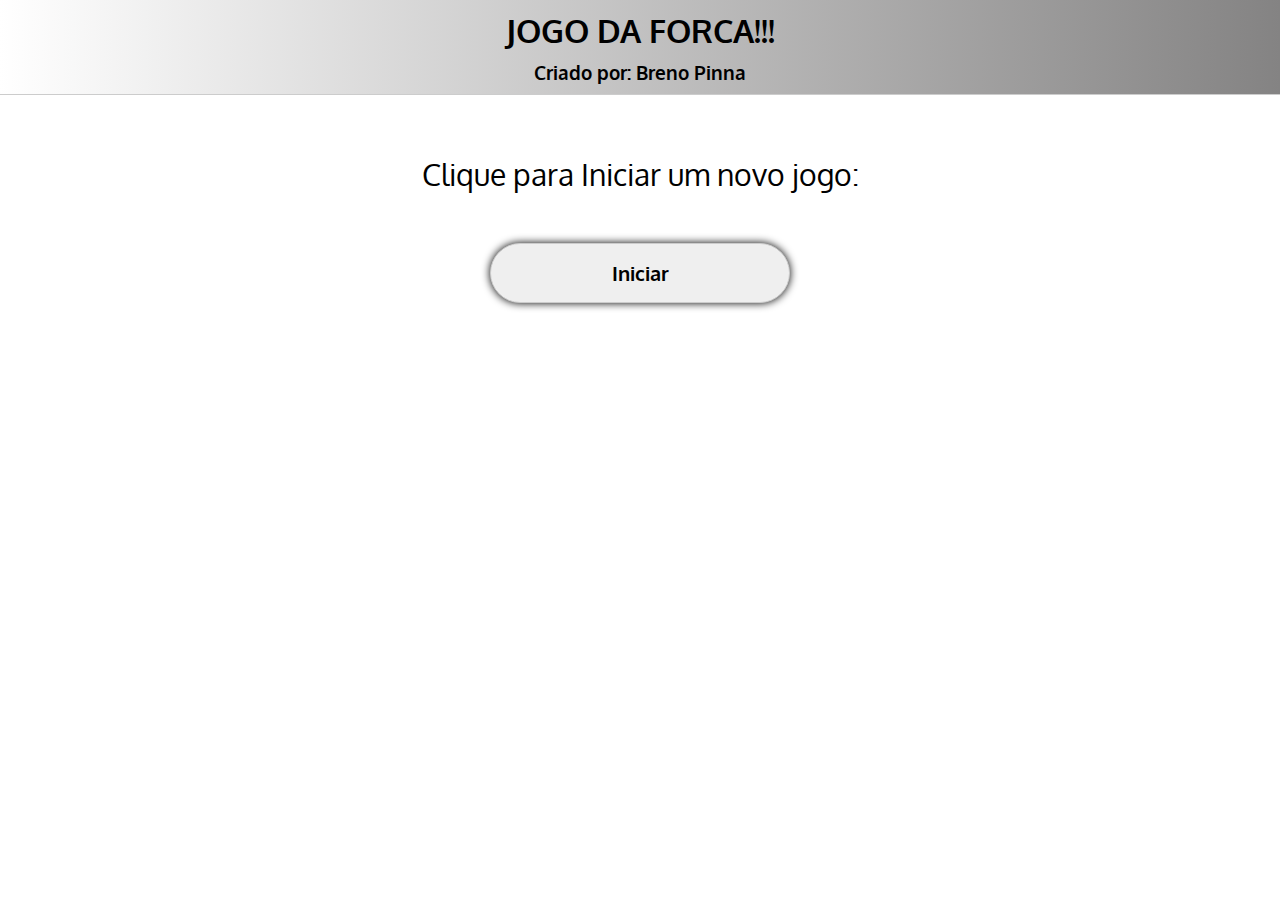
<file: index.html>
<!DOCTYPE html>
<html lang="pt-br">
<head>
    <title>Jogo Da Forca</title>
    <link href="css/home.css" rel="stylesheet">
    <link href="https://fonts.googleapis.com/css2?family=Oxygen:wght@400;700&display=swap" rel="stylesheet">
    <meta charset="UTF-8">
    <meta name="viewport" content="width=device-width, initial-scale=1.0">
</head>
<body>
    <header>
        <h1>JOGO DA FORCA!!!</h1>
        <h3>Criado por: Breno Pinna</h3>
    </header>
    
    <main>
        <section class="container-botao-iniciar">
            <p>Clique para Iniciar um novo jogo:</p>
            <a href="game/game.html"><button>Iniciar</button></a>
        </section><!--container-botao-iniciar-->
    </main>
</body>
</html>
</file>
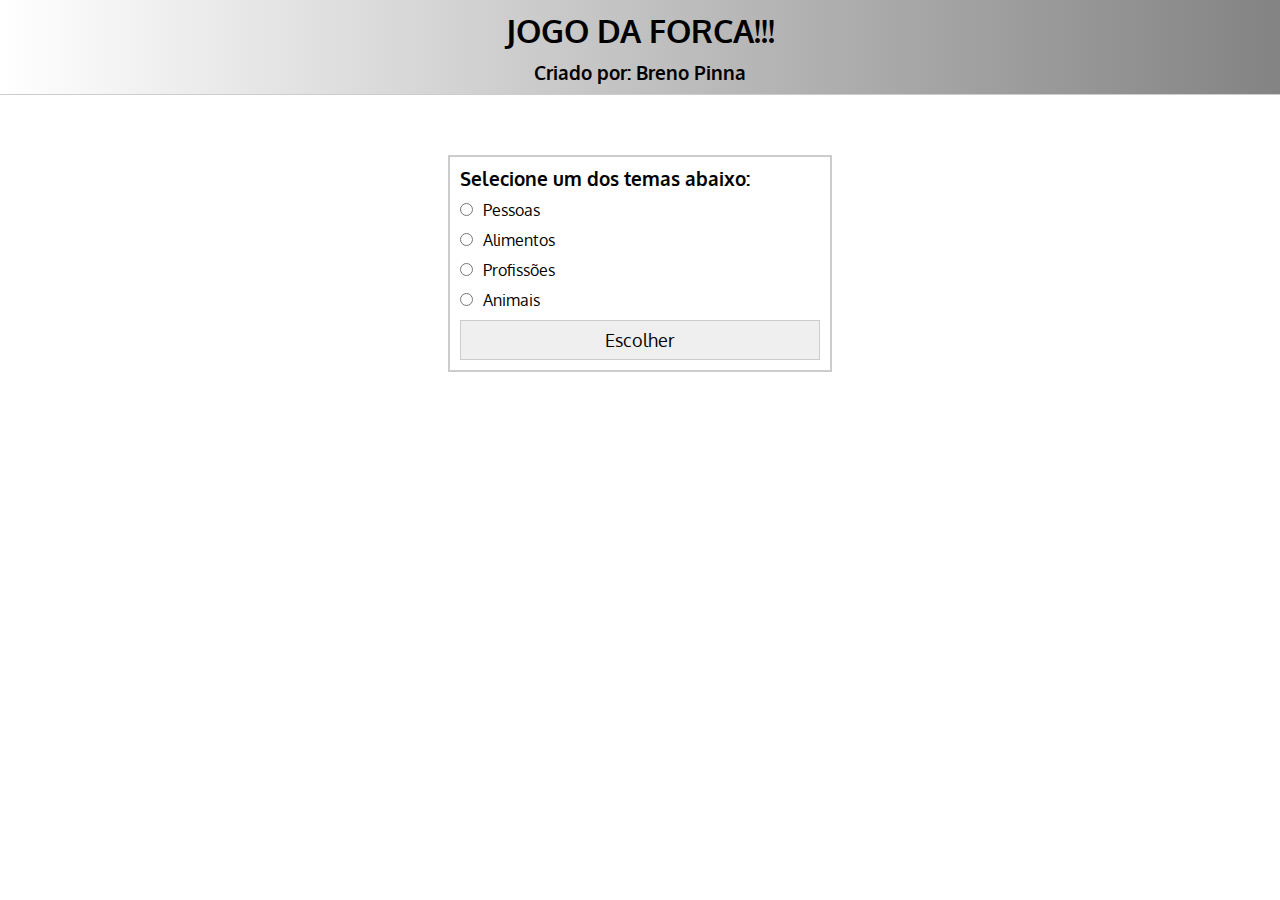
<file: game/game.html>
<!DOCTYPE html>
<html lang="pt-br">
<head>
    <title>Jogo Da Forca</title>
    <link href="../css/game.css" rel="stylesheet">
    <link href="https://fonts.googleapis.com/css2?family=Oxygen:wght@400;700&display=swap" rel="stylesheet">
    <meta charset="UTF-8">
    <meta name="viewport" content="width=device-width, initial-scale=1.0">
</head>
<body>
    <header>
        <h1>JOGO DA FORCA!!!</h1>
        <h3>Criado por: Breno Pinna</h3>
    </header>

    <main>
        <section class="selecao-tema">
            <h3>Selecione um dos temas abaixo:</h3>
            <div class="temas">
                <!--incrementada por js-->
            </div><!--temas-->
            <button type="submit">Escolher</button>
        </section><!--selecao-tema-->
        <section class="container-jogo">
            <div class="texto">
                <div class="erros-texto">
                    <p>ERROS RESTANTES: 6</p>
                    <p>ERROS COMETIDOS: 0</p>
                </div><!--erros-texto-->
                <div class="chutes-errados">
                    <p>Chutes Anteriores:</p>
                    <span class="chutes-errados-span"></span>
                </div><!--chutes-errados-->
                <input type="text" name="chute" id="chute" placeholder="Chute:">
            </div><!--texto-->
            <span></span>
            <div class="spans">
                <!--incrementada pelo javascript-->
            </div><!--spans-->
        </section><!--container-jogo-->
    </main>
<script src="../js/script.js"></script>
</body>
</html>
</file>
<file: css/home.css>
@import url('header.css');

*{
    margin: 0;
    padding: 0;
    box-sizing: border-box;
    font-family: Oxygen;
}

section.container-botao-iniciar{
    margin-top: 60px;
    font-size: 30px;
    text-align: center;
}

section.container-botao-iniciar button{
    width: 300px;
    height: 60px;
    margin-top: 50px;
    font-size: 20px;
    font-weight: bold;
    border: 1px solid #ccc;
    border-radius: 30px;
    box-shadow: 0 0 8px black;
    outline: 0;
    cursor: pointer;
}
</file>
<file: css/game.css>
@import url('header.css');

*{
    margin: 0;
    padding: 0;
    box-sizing: border-box;
    font-family: Oxygen;
}

section.selecao-tema{
    display: flex;
    flex-direction: column;
    gap: 10px;
    padding: 10px;
    width: 30%;
    margin: 60px auto;
    border: 2px solid #ccc;
}

section.selecao-tema .temas{
    display: flex;
    flex-direction: column;
    gap: 10px;
}

section.selecao-tema input{
    margin-right: 10px;
}

section.selecao-tema button{
    height: 40px;
    font-size: 18px;
    border: 1px solid #ccc;
    cursor: pointer;
}

section.selecao-tema button:hover{
    background-color: rgb(220, 220, 220);
    border-color: gray;
}

section.selecao-tema button:active{
    background-color: rgb(240,240,240);
}

section.container-jogo{
    display: none;/*só pra testar, apagar dps */
    flex-direction: column;
    width:60vw;
    padding: 5px;
    font-size: 30px;
    border: 2px solid black;
    margin: 60px auto;
}

section.container-jogo .texto{
    display: flex;
    justify-content: space-around;
    align-items: center;
    padding: 12px;
}

section.container-jogo .erros-texto{
    width: 46%;
}

section.container-jogo .chutes-errados{
    width: 20%;
    display: flex;
    flex-direction: column;
    justify-content: center;
    align-items: center;
    gap: 10px;
}

.chutes-errados p{
    width: 100%;
    text-align: center;
    font-size: 14px;
}

.chutes-errados span{
    display: flex;
    justify-content: center;
    width: 100%;
    height: 38px;
}

section.container-jogo .texto input{
    width: 20%;
    height: 60px;
    line-height: 60px;
    font-size: 20px;
    text-align: center;
    border: 2px solid #ccc;
    outline: 0;
}

.container-jogo > span{
    font-weight: bold;
    font-size: 20px;
    text-align: center;
    margin-bottom: 60px;
}

section.container-jogo .spans{
    display: flex;
    margin: 0 auto;
    width: 90%;
    justify-content: center;
}

section.container-jogo .spans span{
    width: 100%;
    max-width: 80px;
    margin: 0 10px;
    padding-bottom: 25px;
    height: calc(32px + 25px);
    text-align: center;
    border-bottom: 6px solid black;
    font-size: 32px;
    outline: 0;
}
</file>
